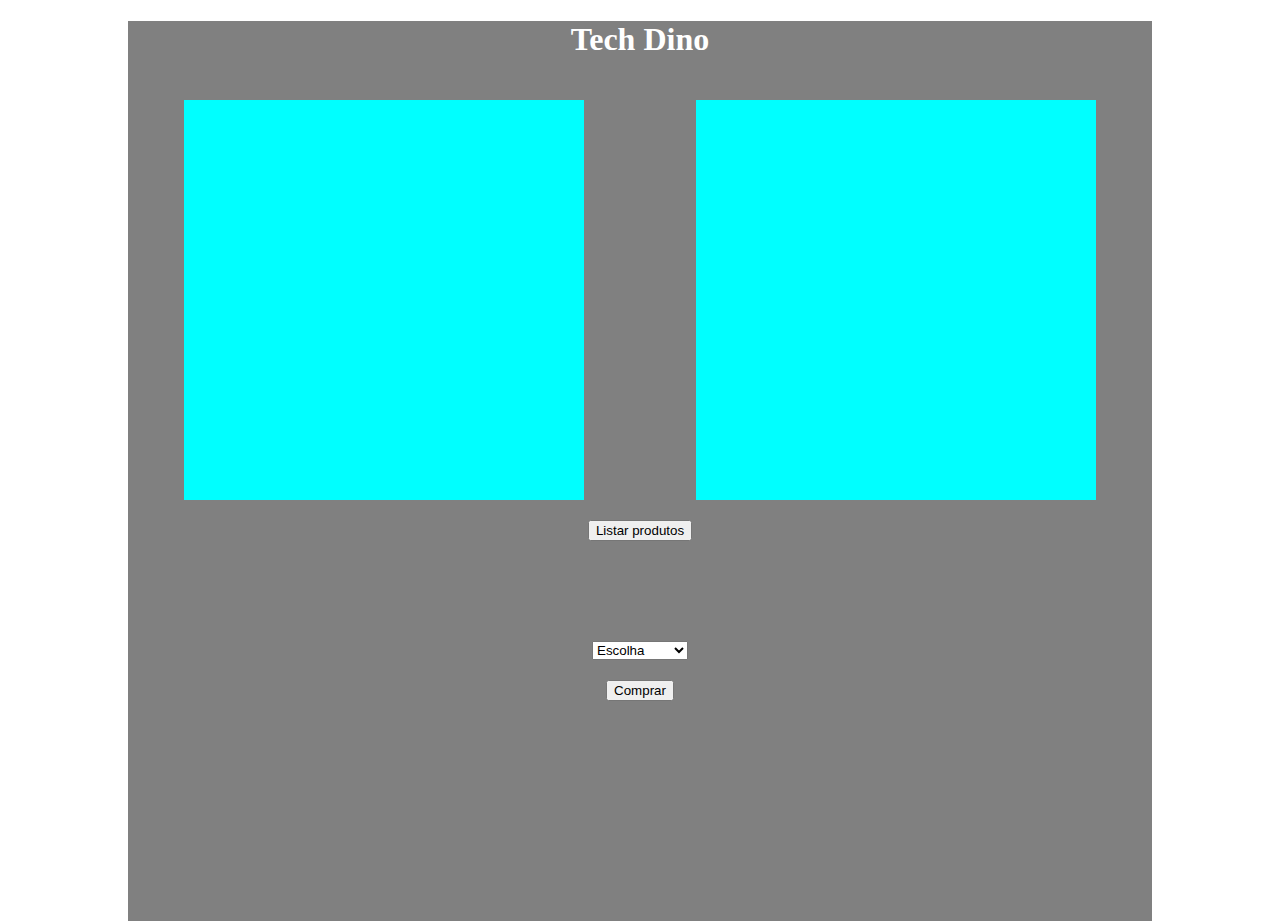
<file: jogoerrosfazendo.html>
<!DOCTYPE html>
<html lang="en">
  <head>
    <meta charset="UTF-8" />
    <meta http-equiv="X-UA-Compatible" content="IE=edge" />
    <meta name="viewport" content="width=device-width, initial-scale=1.0" />
    <title>7 Erros</title>
    <style>
      .container {
        margin: auto;
        width: 80%;
        background-color: rgba(0, 0, 0, 0.498);
        align-items: center;
        height: 100%;
      }
      body {
        background-image: url("https://images.unsplash.com/photo-1555066931-4365d14bab8c?ixlib=rb-1.2.1&ixid=MnwxMjA3fDB8MHxwaG90by1wYWdlfHx8fGVufDB8fHx8&auto=format&fit=crop&w=1470&q=80");
        background-repeat: no-repeat;
        background-size: cover;
        text-align: center;
        color: white; 
      }
      html,
      body {
        margin: 0;
        height: 100%;
      }
      .main {
        height: 100%;
        width: 100%;
      }
      .box {
        width: 400px;
        height: 400px;
        background-color: aqua;
        margin: 20px;
        background-image: url("https://images.unsplash.com/photo-1498050108023-c5249f4df085?ixlib=rb-1.2.1&ixid=MnwxMjA3fDB8MHxwaG90by1wYWdlfHx8fGVufDB8fHx8&auto=format&fit=crop&w=1472&q=80");
        background-repeat: no-repeat;
        background-position: center;
        background-size: cover;
      }
      .imagens {
        justify-content: space-around;
        display: flex;
        flex-direction: row;
        flex-wrap: wrap;
      }
    </style>
  </head>
  <body>
    <div class="main">
      <div class="container">
        <h1>Tech Dino</h1>
        <div class="imagens">
          <div class="box"></div>
          <div class="box"></div>
        </div>
        <div>
          <button onclick="listar()">Listar produtos</button>
          <div id="produtos"></div>
        </div>
        <div style="margin-top: 100px; margin-bottom: 100px">
          <select id="opcao" onchange="preco()">
            <option value="">Escolha</option>
            <option value="computador">Computador</option>
            <option value="celular">Celular</option>
            <option value="mouse">Mouse</option>
            <option value="teclado">Teclado</option>
          </select>
          <h2 id="valor"></h2>
          <button onclick="comprar()">Comprar</button>
        </div>
      </div>
    </div>

    <script>
      function lista() {
        var produtos = [
          "computador",
          "teclado",
          "mouse",
          "notebook",
          "celular",
        ];

        var listaItem = document.createElement("ul");

        var listaContainer = document.getElementById("produtos");

        for (let i = 1; i < produtos.length; i++) {
          listaItem = document.createElement("li");

          listaItem.innerHTML = produtos[i];

          listaContainer.appendChild(listaItem);
        }
      }

      function preco() {
        var op = document.getElementById("opcao").value;

        console.log(op);

        switch (op) {
          case "computador":
            document.getElementById(
              "valor"
            ).innerHTML = `Preço do produto ${op} é R$2500`;
            break;
          case "teclado":
            document.getElementById(
              "valor"
            ).innerHTML = `Preço do produto ${op} é R$300`;
            break;
          case "mouse":
            document.getElementById(
              "valor"
            ).innerHTML = `Preço do produto ${op} é R$150`;
            break;
          case "celular":
            document.getElementById(
              "valor"
            ).innerHTML = `Preço do produto ${op} é R$2800`;
            break;
          case "notebook":
            document.getElementById(
              "valor"
            ).innerHTML = `Preço do produto ${op} é R$5000`;
            break;
        }
      }

      function comprar() {
        var confirma = confirm("Tem certeza que dejsa comprar?");
        if (confirma) {
          console.log("comprou");
          return true;
        } else {
          console.log("não comprou");
          return false;
        }
      }
    </script>
  </body>
</html>
</file>
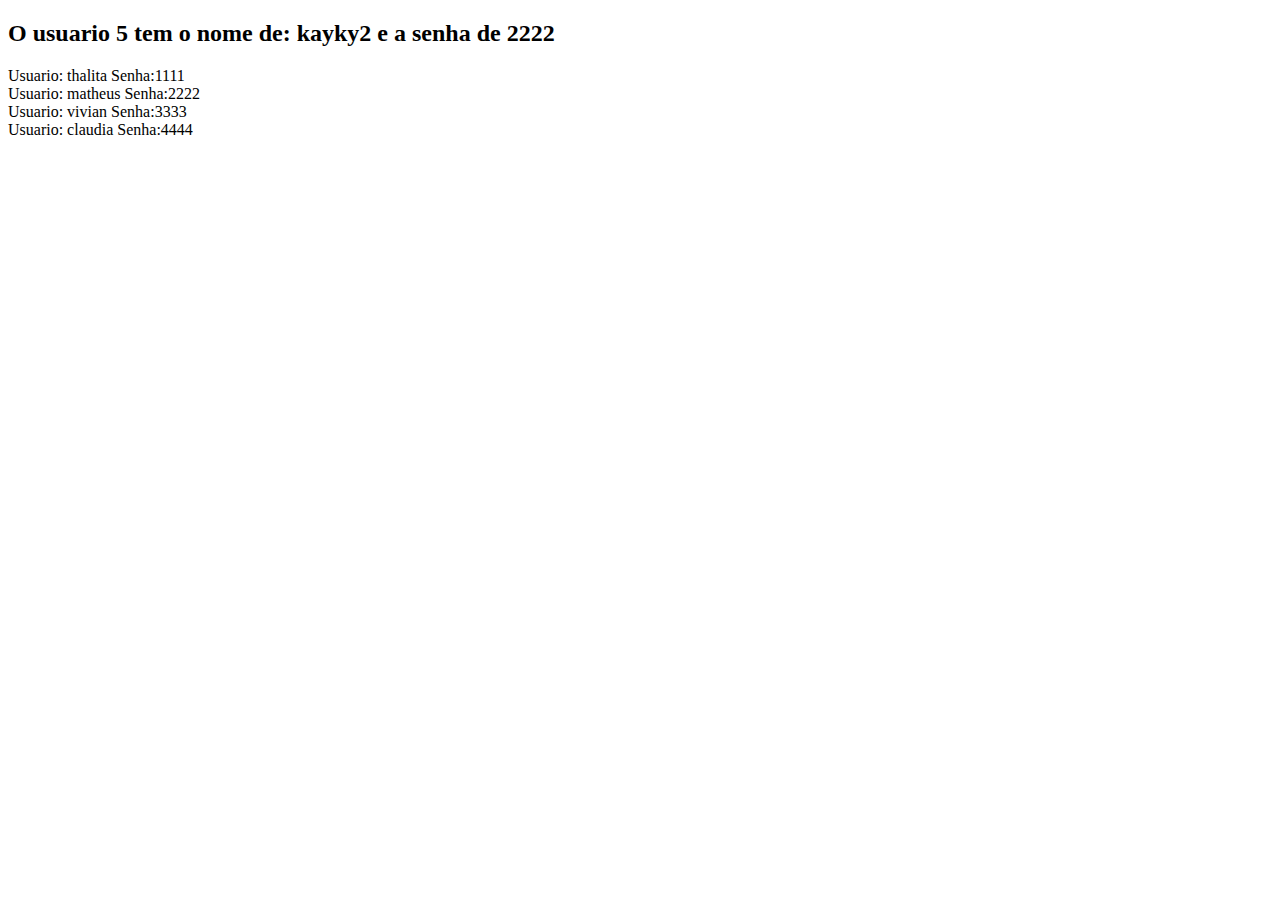
<file: listas.html>
<!DOCTYPE html>
<html lang="en">
<head>
    <meta charset="UTF-8">
    <meta http-equiv="X-UA-Compatible" content="IE=edge">
    <meta name="viewport" content="width=device-width, initial-scale=1.0">
    <title>Document</title>
</head>
<body>
    <h2 id="mensagem"></h2>
    <div id="container">
    
    </div>
    <script>
        var usuarios= ["thalita","matheus","vivian","claudia"];
        var senhas = [1111,2222,3333,4444];
        lista();
        function lista(){


            var Listaitem = document.createElement("ul");

            var listaContainer = document.getElementById("container");

            for (let i=0 ; i < senhas.length ; i++){
                listaItem = document.createElement("li");

                listaItem.innerHTML = "Usuario: "+ usuarios[i] + " Senha:" + senhas[i];

                listaContainer.appendChild(listaItem);
            }
        }

        function banco(){
            for(let i = 0; i < senhas.length; i++){
                console.log(usuarios[i]);
                console.log(senhas[i]);
            }
        }
        function inserirposicao(indice,nome,senha){
            usuarios[indice] = nome;
            senhas[indice] = senha;
        }
        function inserirfinal(nome,senha){
            usuarios.push(nome);
            senhas.push(senha);
        }
        inserirfinal("kayky",2);
        inserirfinal("kayky2",2222);
        for(let i = 0; i < senhas.length; i++){
            document.getElementById("mensagem").innerHTML = `O usuario ${[i]} tem o nome de: ${usuarios[i]} e a senha de ${senhas[i]}`
        }

    </script>


</body>
</html>
</file>
